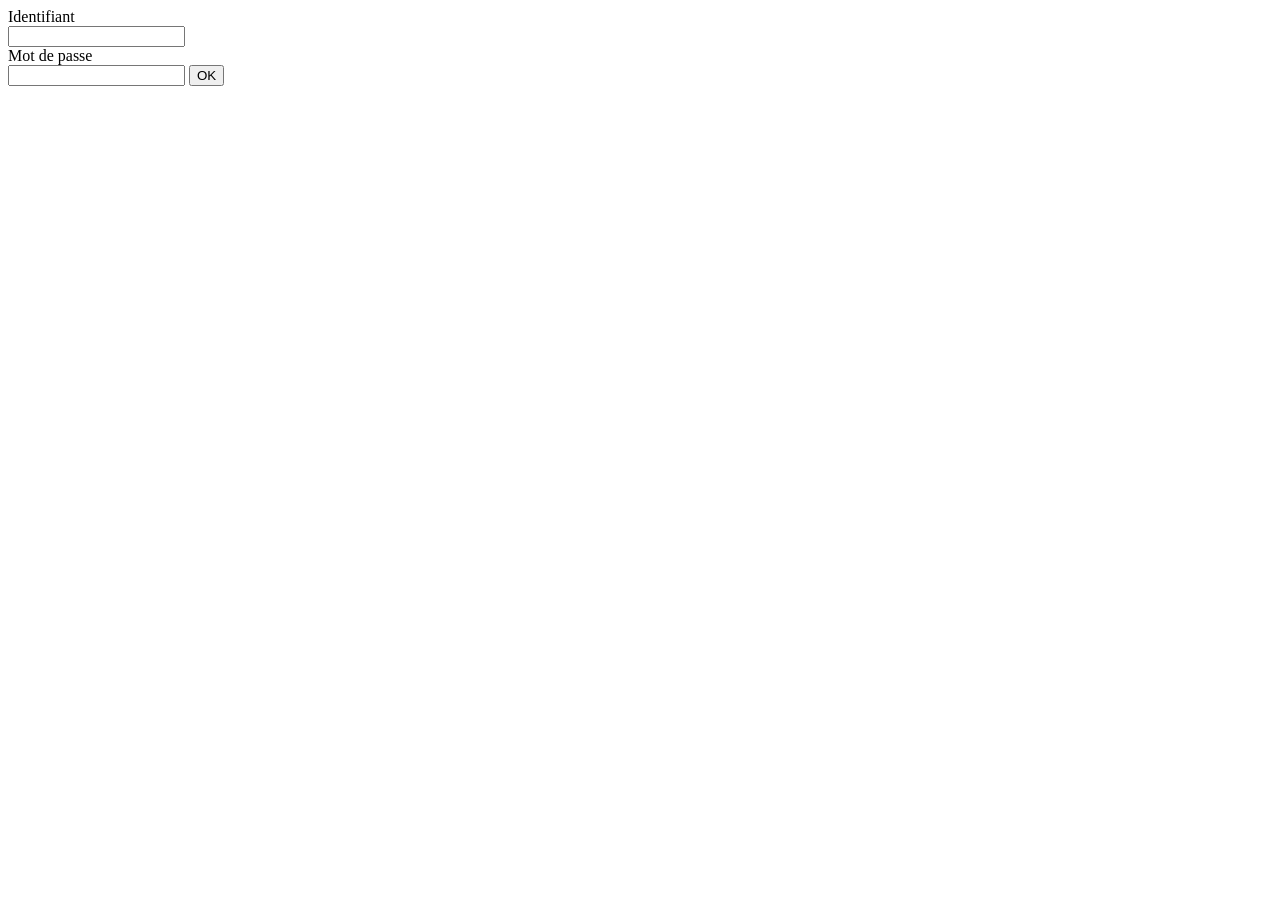
<file: day04/ex01/index.html>
<!DOCTYPE html>
<html>
<meta charset="utf-8">
<head>
	<title></title>
</head>
<body>
	<form method="post" action="create.php">
		Identifiant<br>
		<input type="text" name="login" value=""><br>
		Mot de passe<br>
		<input type="password" name="passwd" value="">
		<input type="submit" name="submit" value="OK">
	</form>
</body>
</html>
</file>
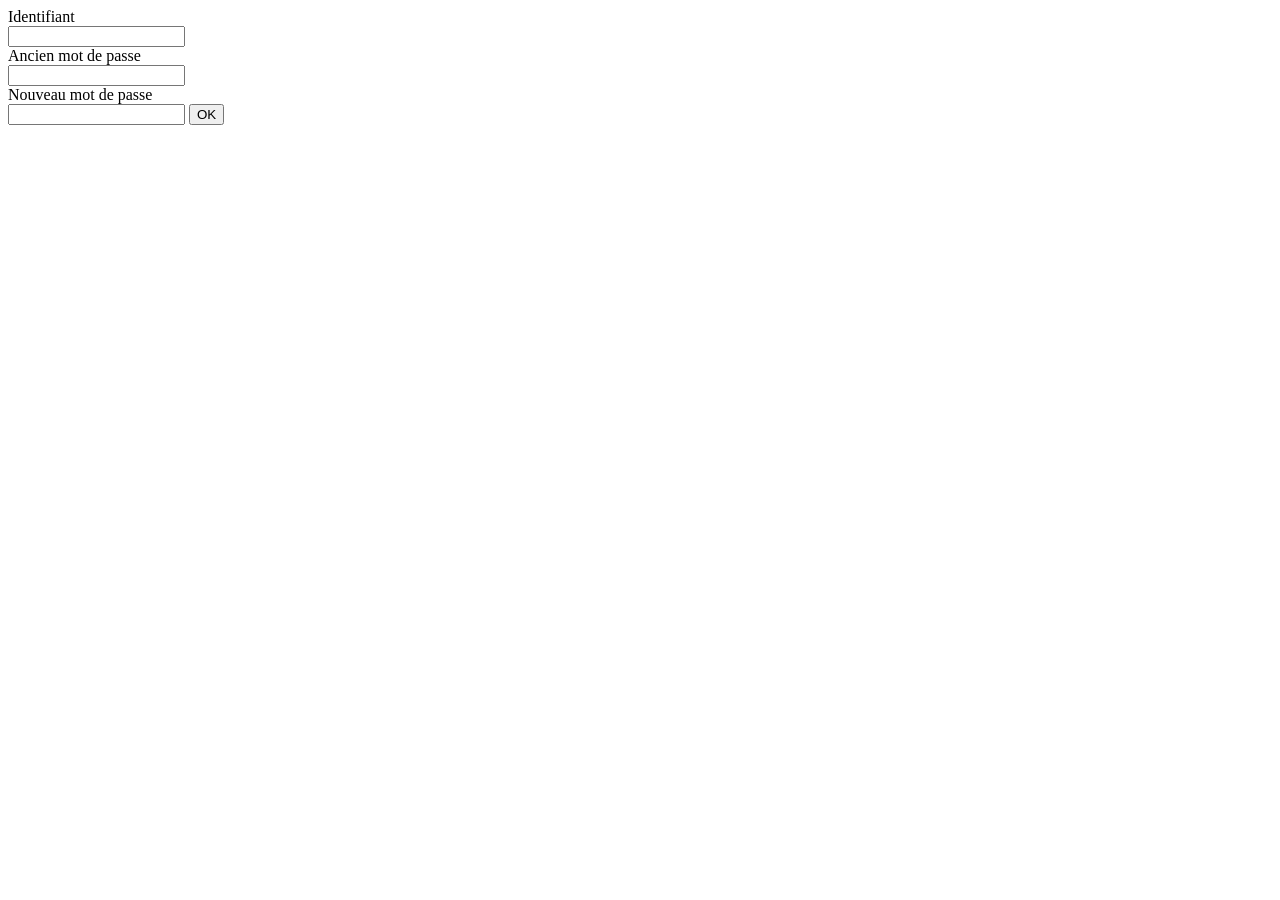
<file: day04/ex02/index.html>
<!DOCTYPE html>
<html>
<meta charset="utf-8">
<head>
	<title></title>
</head>
<body>
	<form method="post" action="modif.php">
		Identifiant<br>
		<input type="text" name="login" value=""><br>
		Ancien mot de passe<br>
		<input type="password" name="oldpw" value=""><br>
		Nouveau mot de passe<br>
		<input type="password" name="newpw" value="">
		<input type="submit" name="submit" value="OK">
	</form>
</body>
</html>
</file>
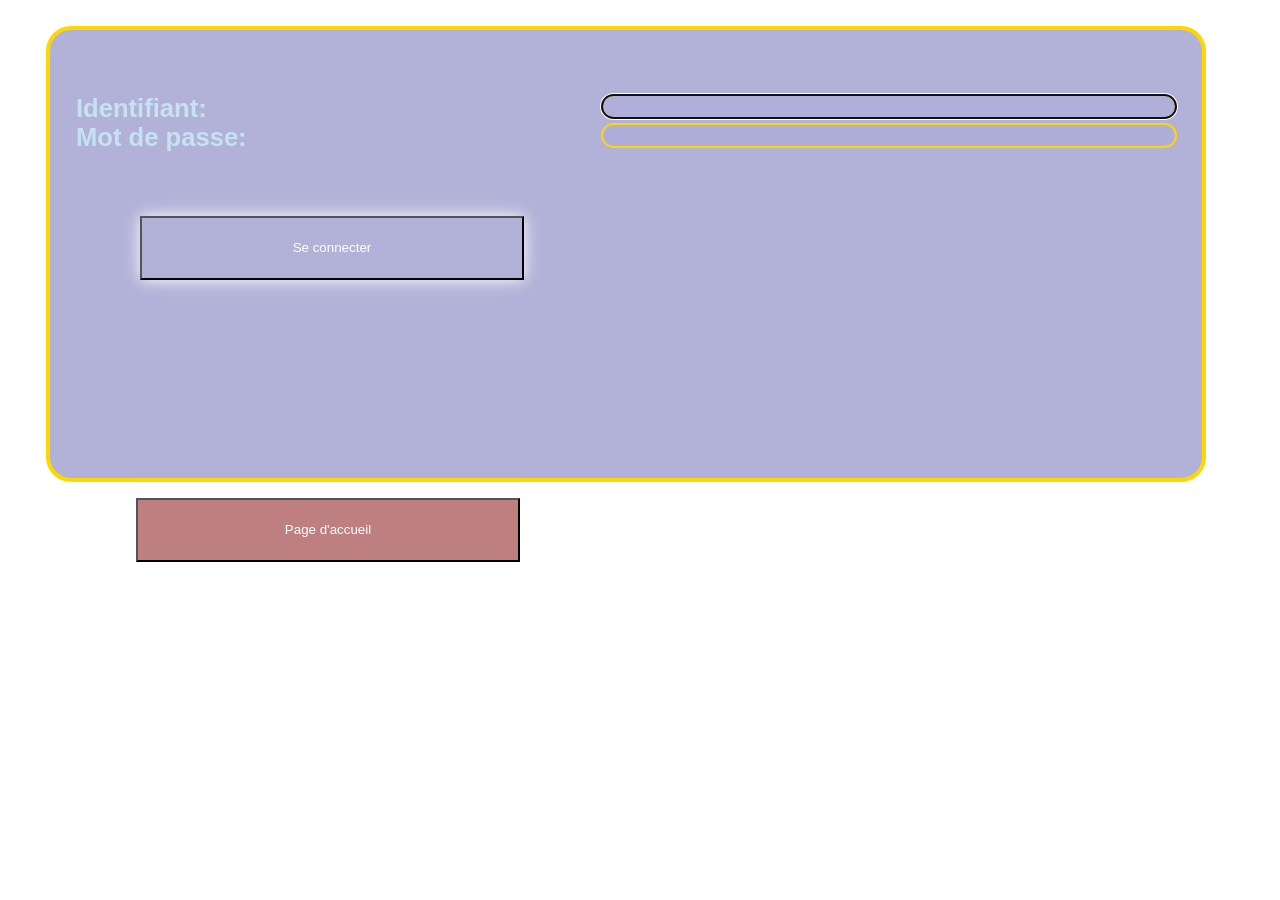
<file: rush00/admin.html>
<html>
<head>
	<meta charset="UTF-8">
	<title>Connexion</title>
	<link rel="stylesheet" type="text/css" href="./connexion.css">
</head>
<body  style= "background-image:url(http://www.arcturius.org/chroniques/wp-content/uploads/2015/04/Flat-Ocean.jpeg)">
	<form method="post" action = "admin.php" class="box">
	<h1>
		Identifiant:<input class="textbox1" type="text" name ="login" value="" autofocus/>
		<BR />
		Mot de passe: <input class ="textbox1" type="password" name ="passwd" value = ""/>
		<BR />
		<input class="button" type="submit" name="submit" value="Se connecter" style="color:white"/>
		</h1>
		</form>
	<form method="post" action="./index.php">
		<input class="button1" type="submit" name="submit" value="Page d'accueil" style="color:white">
	</form>
</div>	
</body>
</html>
</file>
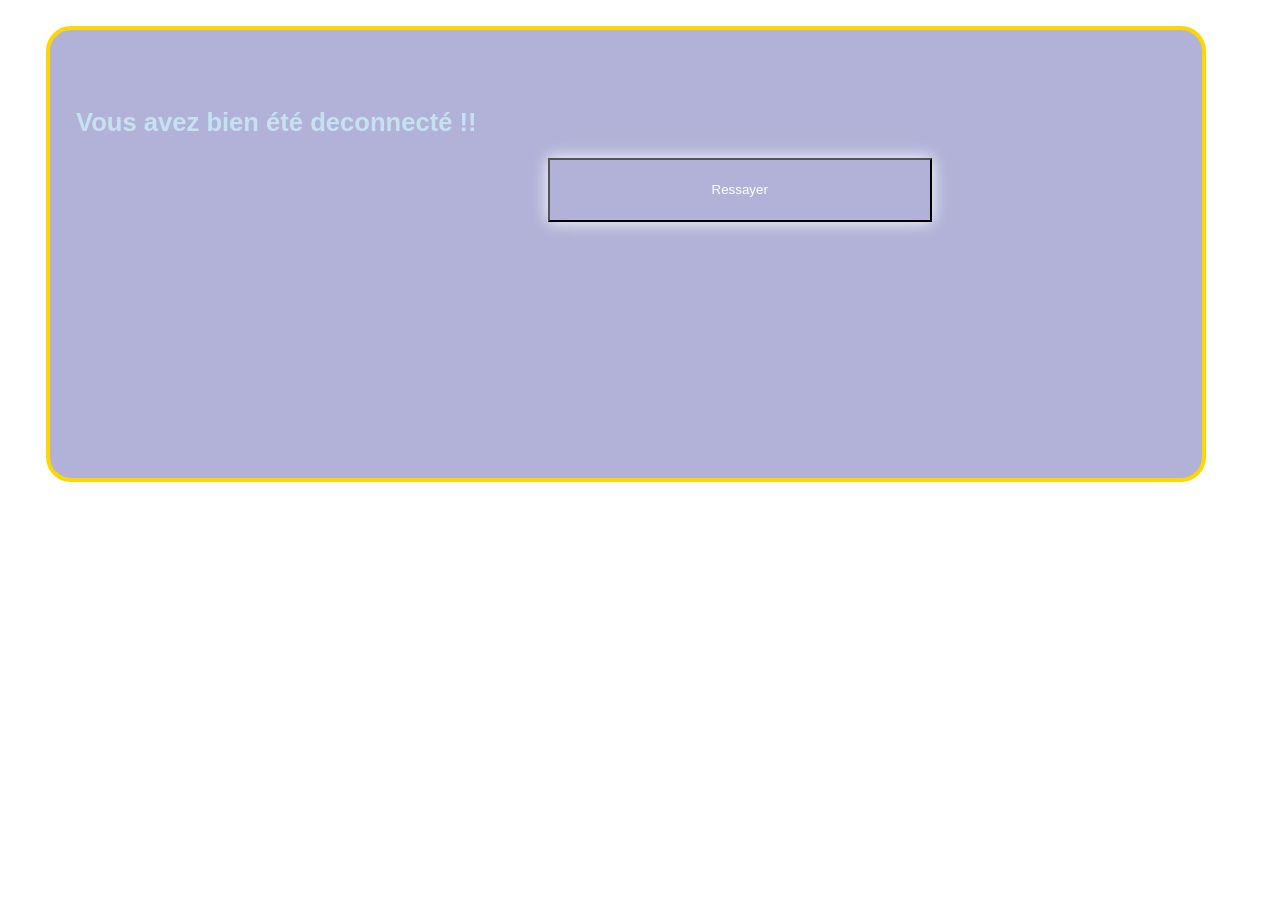
<file: rush00/disconnect.html>
<html>
<head>
	<meta charset="UTF-8">
	<title>Attention</title>
	<link rel="stylesheet" type="text/css" href="./connexion.css">
</head>
<body  style= "background-image:url(http://www.arcturius.org/chroniques/wp-content/uploads/2015/04/Flat-Ocean.jpeg)">
	<form methode="post" action="./index.php" class="box">
	<h1>
		Vous avez bien été deconnecté !!
		<input class="button" type="submit" value="Ressayer" style="color:white"/>
	</h1>
	</form>
</div>	
</body>
</html>
</file>
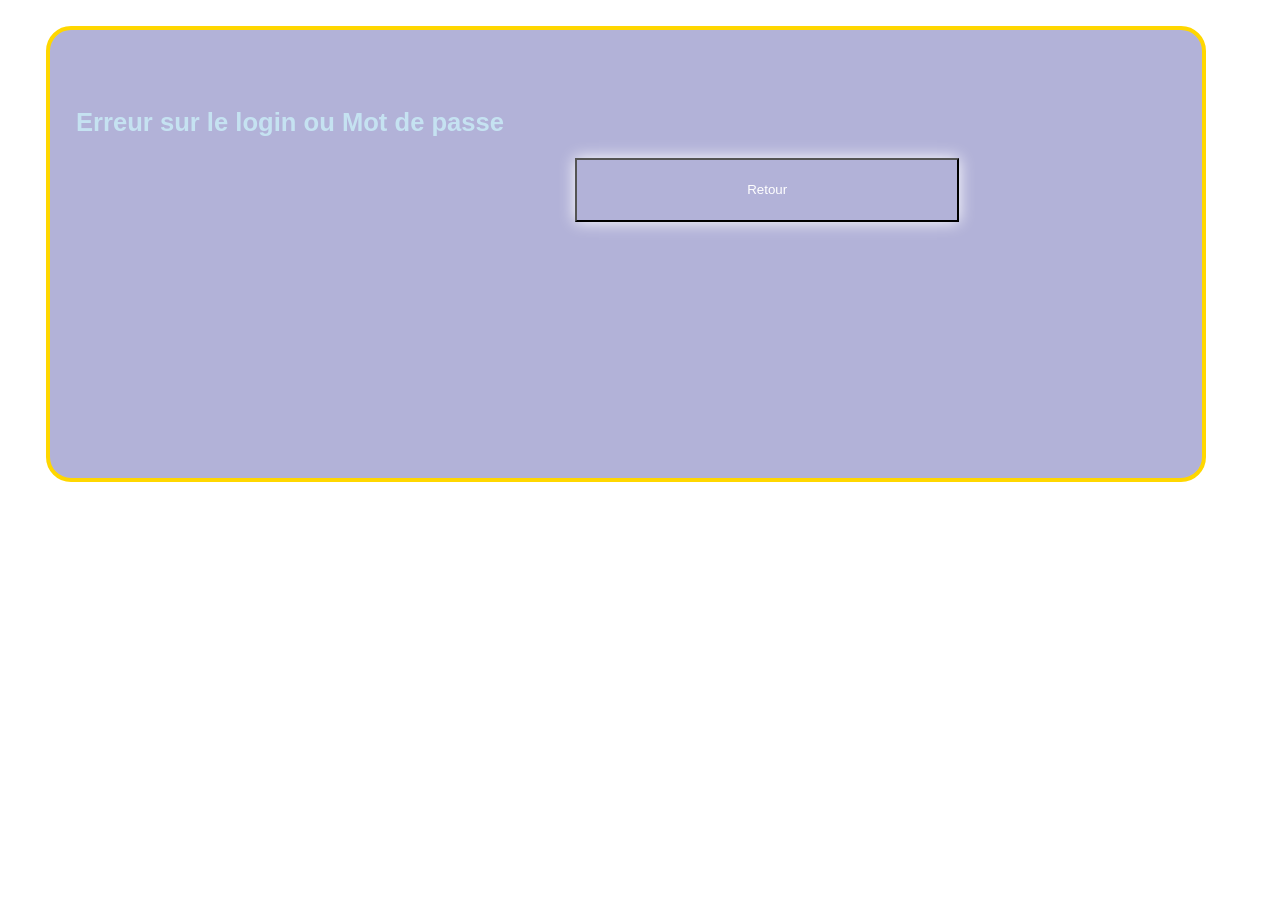
<file: rush00/errorlog.html>
<html>
<head>
	<meta charset="UTF-8">
	<title>Attention</title>
	<link rel="stylesheet" type="text/css" href="./connexion.css">
</head>
<body  style= "background-image:url(http://www.arcturius.org/chroniques/wp-content/uploads/2015/04/Flat-Ocean.jpeg)">
	<form methode="post" action="./inscript.html" class="box">
	<h1>
		Erreur sur le login ou Mot de passe
		<input class="button" type="submit" value="Retour" style="color:white"/>
	</h1>
	</form>
</body>
</html>
</file>
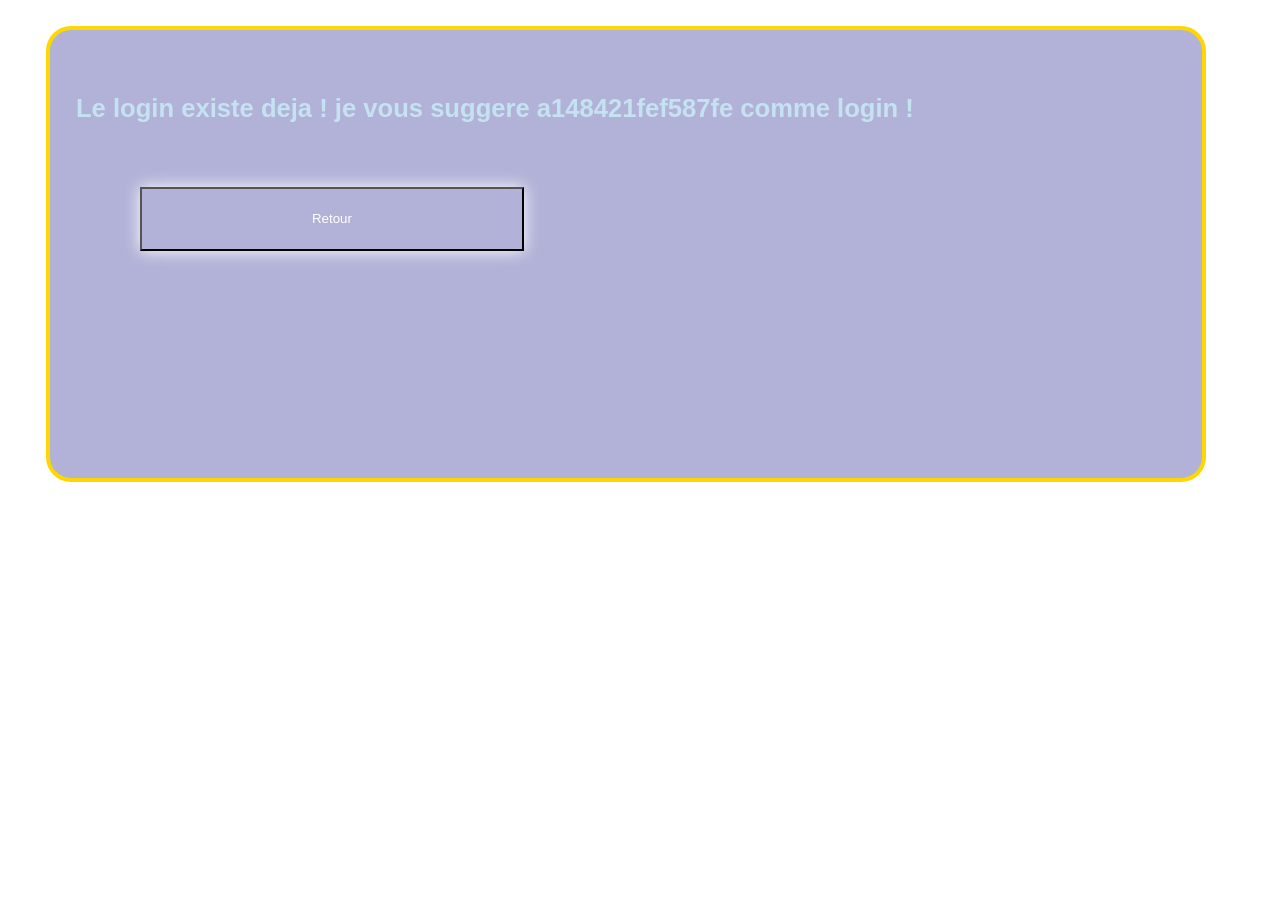
<file: rush00/errorlogi.html>
<html>
<head>
	<meta charset="UTF-8">
	<title>Attention</title>
	<link rel="stylesheet" type="text/css" href="./connexion.css">
</head>
<body  style= "background-image:url(http://www.arcturius.org/chroniques/wp-content/uploads/2015/04/Flat-Ocean.jpeg)">
	<form methode="post" action="./inscript.html" class="box">
	<h1>
		Le login existe deja ! je vous suggere a148421fef587fe comme login !
		<input class="button" type="submit" value="Retour" style="color:white"/>
	</h1>
	</form>
</div>	
</body>
</html>
</file>
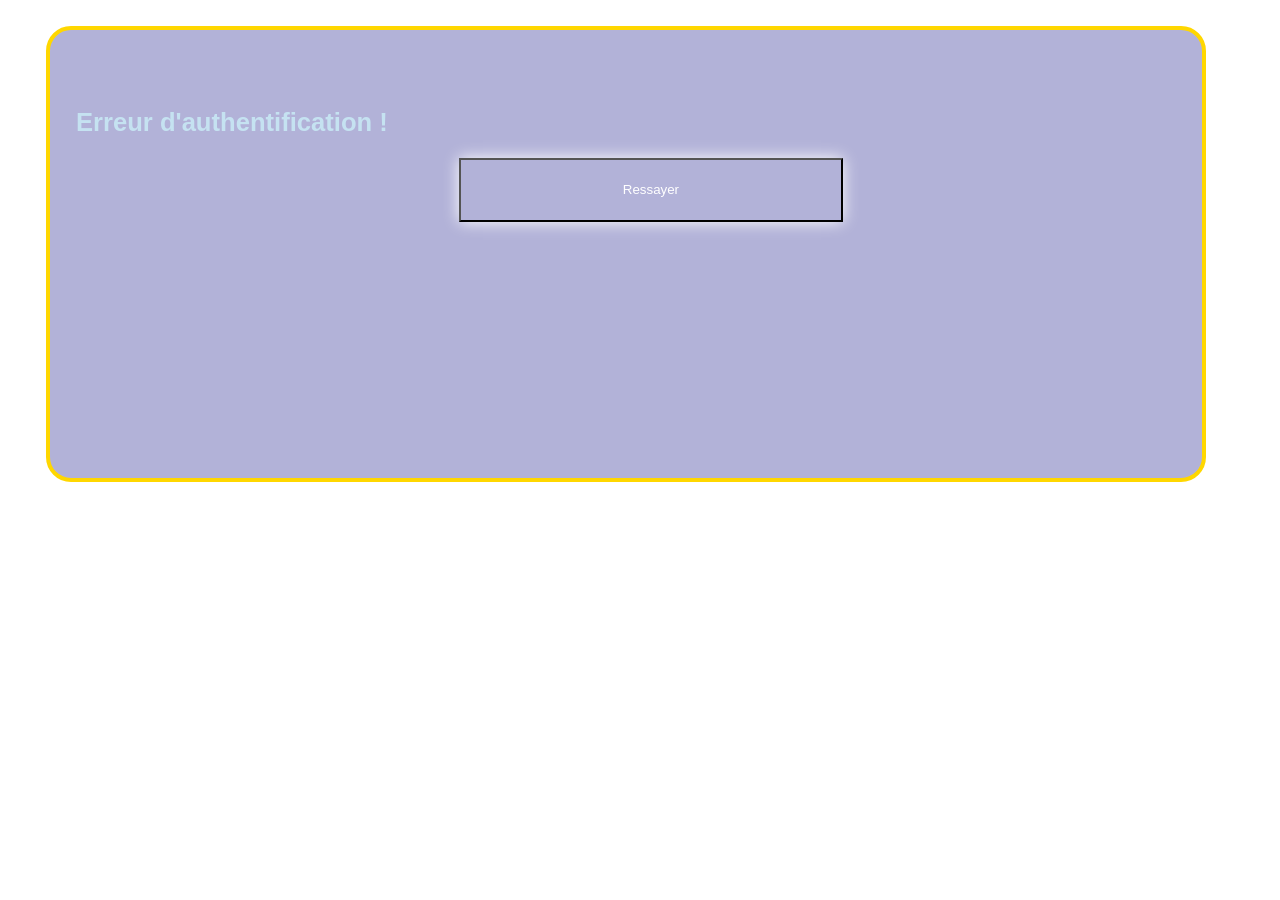
<file: rush00/errorlogin.html>
<html>
<head>
	<meta charset="UTF-8">
	<title>Attention</title>
	<link rel="stylesheet" type="text/css" href="./connexion.css">
</head>
<body  style= "background-image:url(http://www.arcturius.org/chroniques/wp-content/uploads/2015/04/Flat-Ocean.jpeg)">
	<form methode="post" action="./login.html" class="box">
	<h1>
		Erreur d'authentification !
		<input class="button" type="submit" value="Ressayer" style="color:white"/>
	</h1>
	</form>
</div>	
</body>
</html>
</file>
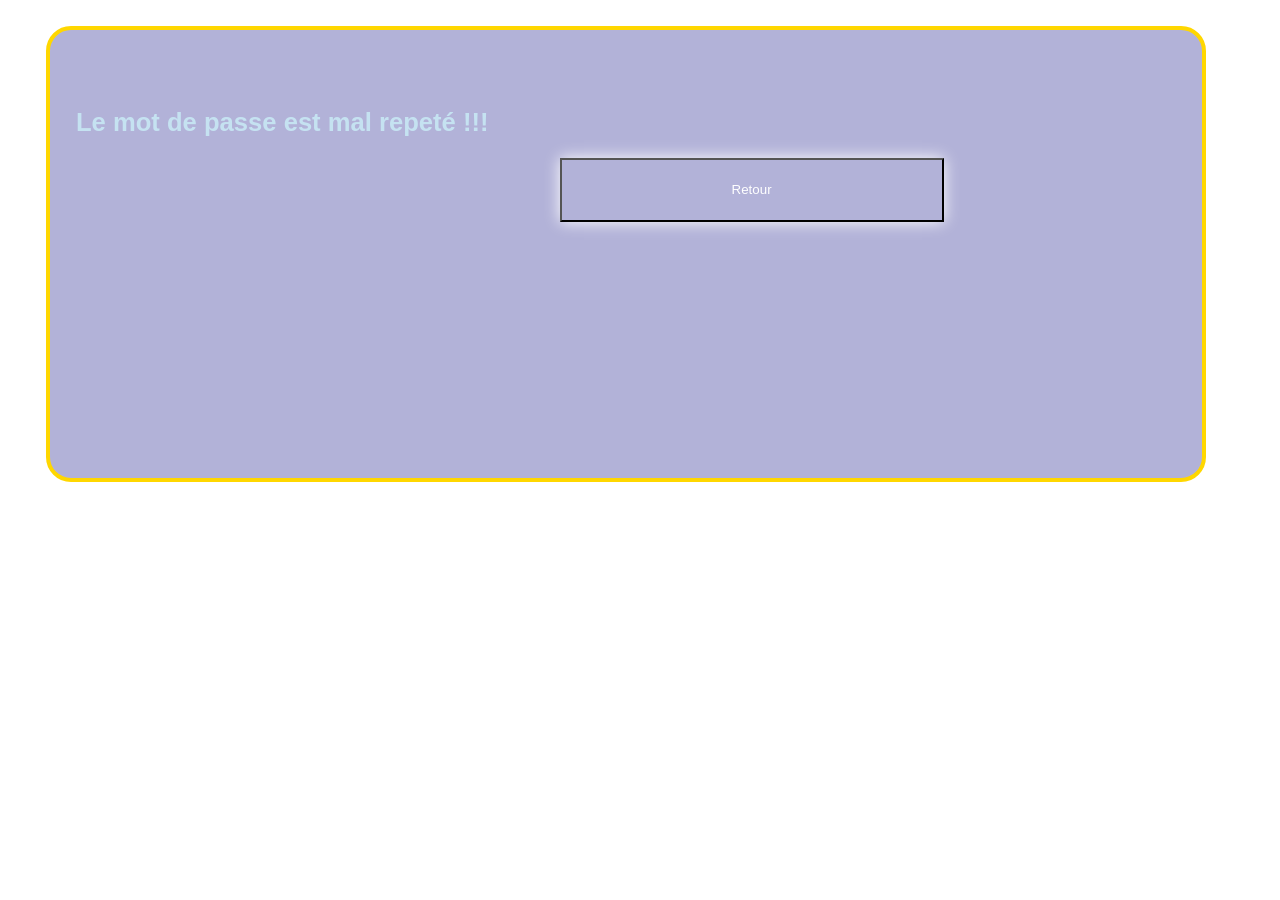
<file: rush00/errormdp.html>
<html>
<head>
	<meta charset="UTF-8">
	<title>Attention</title>
	<link rel="stylesheet" type="text/css" href="./connexion.css">
</head>
<body  style= "background-image:url(http://www.arcturius.org/chroniques/wp-content/uploads/2015/04/Flat-Ocean.jpeg)">
	<form methode="post" action="./inscript.html" class="box">
	<h1>
		Le mot de passe est mal repeté !!!
		<input class="button" type="submit" value="Retour" style="color:white"/>
	</h1>
	</form>
</div>	
</body>
</html>
</file>
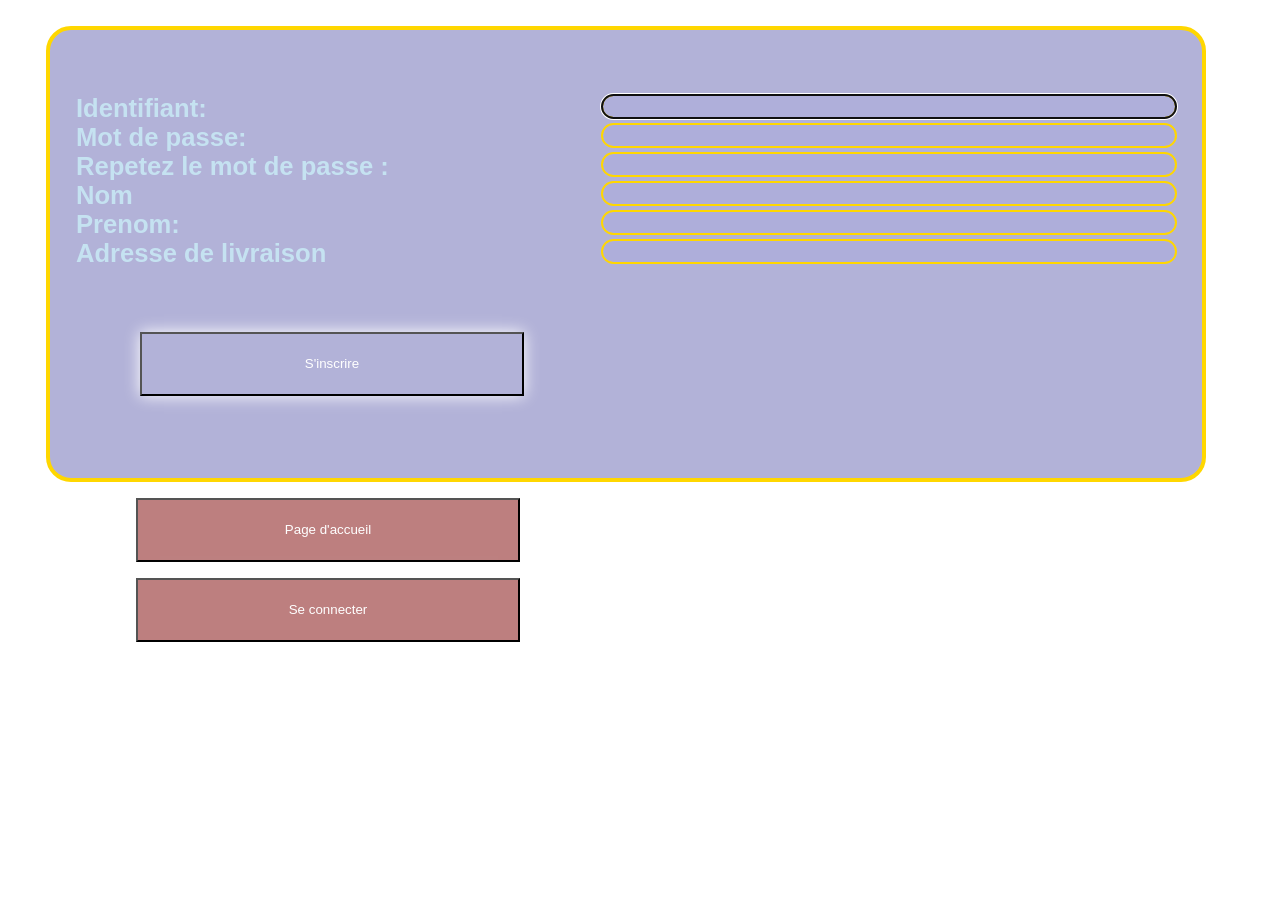
<file: rush00/inscript.html>
<html>
<head>
	<meta charset="UTF-8">
	<title>Connexion</title>
	<link rel="stylesheet" type="text/css" href="./connexion.css">
</head>
<body  style= "background-image:url(http://www.arcturius.org/chroniques/wp-content/uploads/2015/04/Flat-Ocean.jpeg)">
	<form method="post" action = "create.php" class="box">
	<h1>
		Identifiant:<input class="textbox1" type="text" name ="login" value="" autofocus/>
		<BR />
		Mot de passe: <input class ="textbox1" type="password" name ="passwd" value = ""/>
		<BR />
		Repetez le mot de passe : <input class ="textbox1" type="password" name ="passverif" value = ""/>
		<Br/>
		Nom <input class ="textbox2" type="text" name ="nom" value = ""/>
		<br />
		Prenom: <input class ="textbox2" type="text" name ="prenom" value = ""/>
		<br />
		Adresse de livraison <input class ="textbox2" type="text" name ="address" value = ""/>
		<input class="button" type="submit" name="submit" value="S'inscrire" style="color:white"/>
		</h1>
		</form>
	<form method="post" action="./index.php">
		<input class="button1" type="submit" name="submit" value="Page d'accueil" style="color:white">
	</form>
	<form method="post" action="./login.html">
		<input class="button2" type="submit" name="submit" value="Se connecter" style="color:white">
	</form>
</div>	
</body>
</html>
</file>
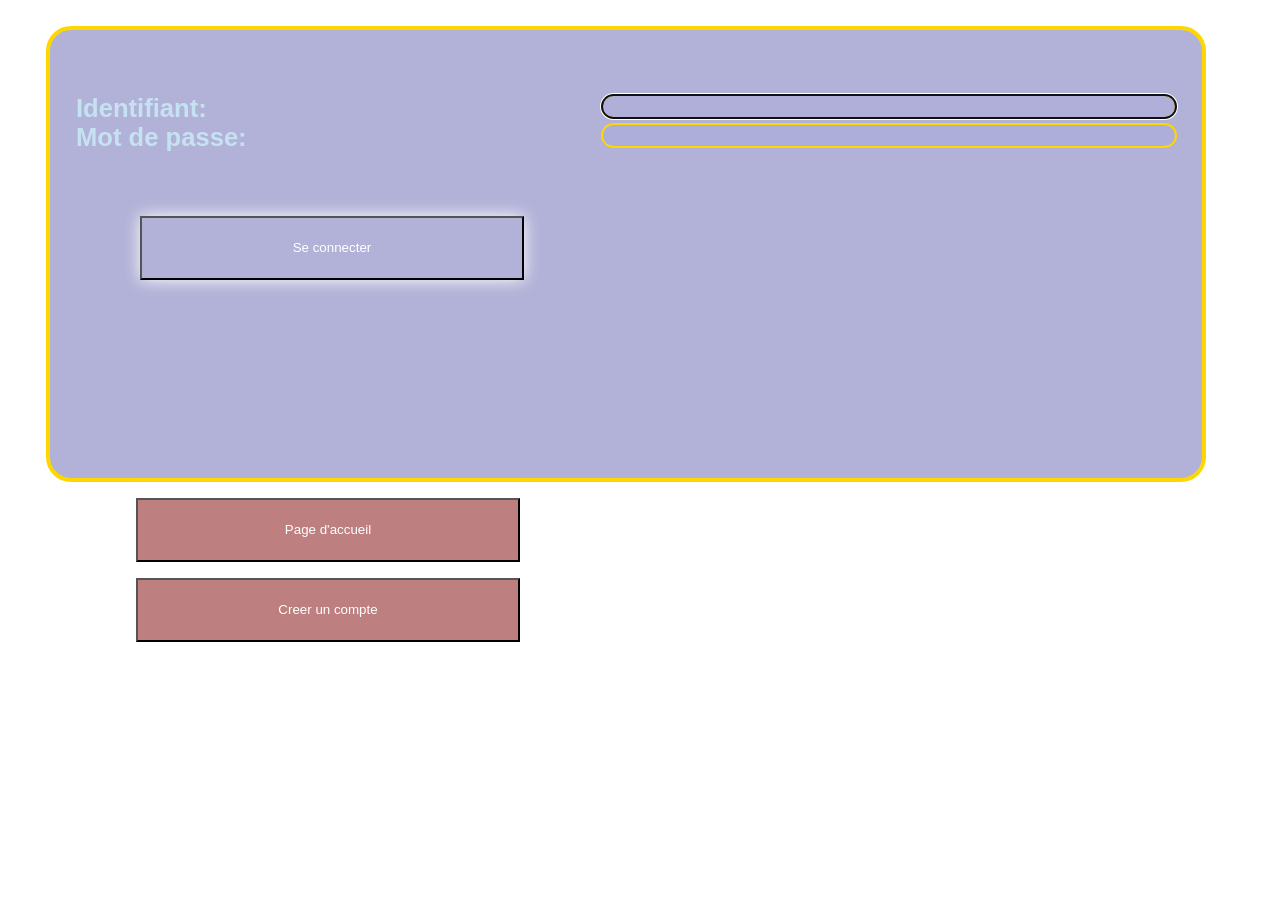
<file: rush00/login.html>
<html>
<head>
	<meta charset="UTF-8">
	<title>Connexion</title>
	<link rel="stylesheet" type="text/css" href="./connexion.css">
</head>
<body  style= "background-image:url(http://www.arcturius.org/chroniques/wp-content/uploads/2015/04/Flat-Ocean.jpeg)">
	<form method="post" action = "login.php" class="box">
	<h1>
		Identifiant:<input class="textbox1" type="text" name ="login" value="" autofocus/>
		<BR />
		Mot de passe: <input class ="textbox1" type="password" name ="passwd" value = ""/>
		<BR />
		<input class="button" type="submit" name="submit" value="Se connecter" style="color:white"/>
		</h1>
		</form>
	<form method="post" action="./index.php">
		<input class="button1" type="submit" name="submit" value="Page d'accueil" style="color:white">
	</form>
	<form method="post" action="./inscript.html">
		<input class="button2" type="submit" name="submit" value="Creer un compte" style="color:white">
	</form>
</div>	
</body>
</html>
</file>
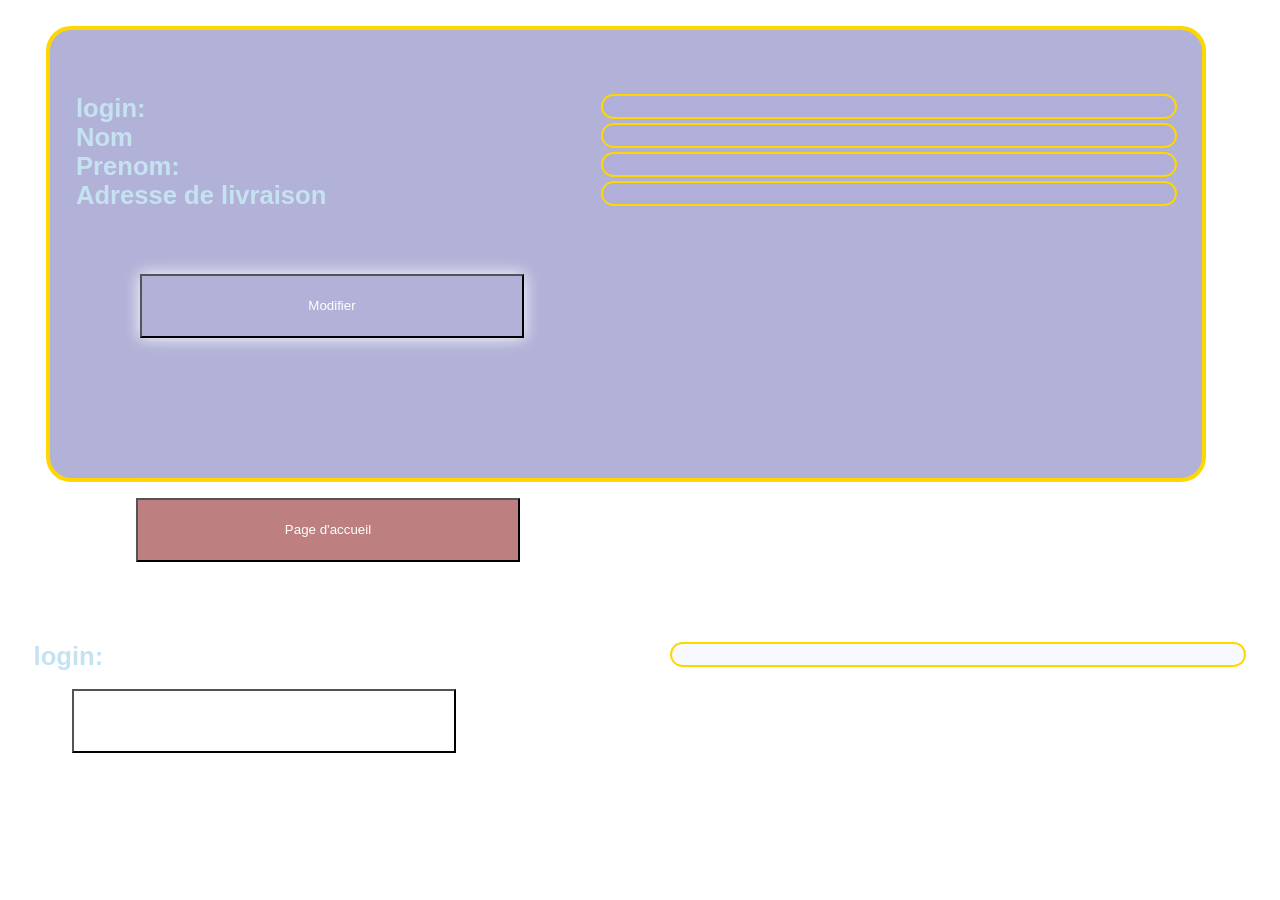
<file: rush00/modifadmin.html>
<html>
<head>
	<meta charset="UTF-8">
	<title>Connexion</title>
	<link rel="stylesheet" type="text/css" href="./connexion.css">
</head>
<body  style= "background-image:url(http://www.arcturius.org/chroniques/wp-content/uploads/2015/04/Flat-Ocean.jpeg)">
<form method="post" action = "./modifinfoadmin.php" class="box">
<h1>
	login:  <input class ="textbox2" type="text" name ="login" value = ""/>
	<br />
	Nom <input class ="textbox2" type="text" name ="nom" value = ""/>
	<br />
	Prenom: <input class ="textbox2" type="text" name ="prenom" value = ""/>
	<br />
	Adresse de livraison <input class ="textbox2" type="text" name ="address" value = ""/>
	<input class="button" type="submit" name="submit" value="Modifier" style="color:white"/>
	</h1>
	</form>
<form method="post" action="./index.php">
	<input class="button1" type="submit" name="submit" value="Page d'accueil" style="color:white">
</form>
<form method="post" action="./deleteadmin.php">
	<h1>login:  <input class ="textbox2" type="text" name ="login" value = ""/></h1>
	<br />
	<input class="button" type="submit" name="submit" value="Supprimer le compte" style="color:white">
</form>
</body>
</html>
</file>
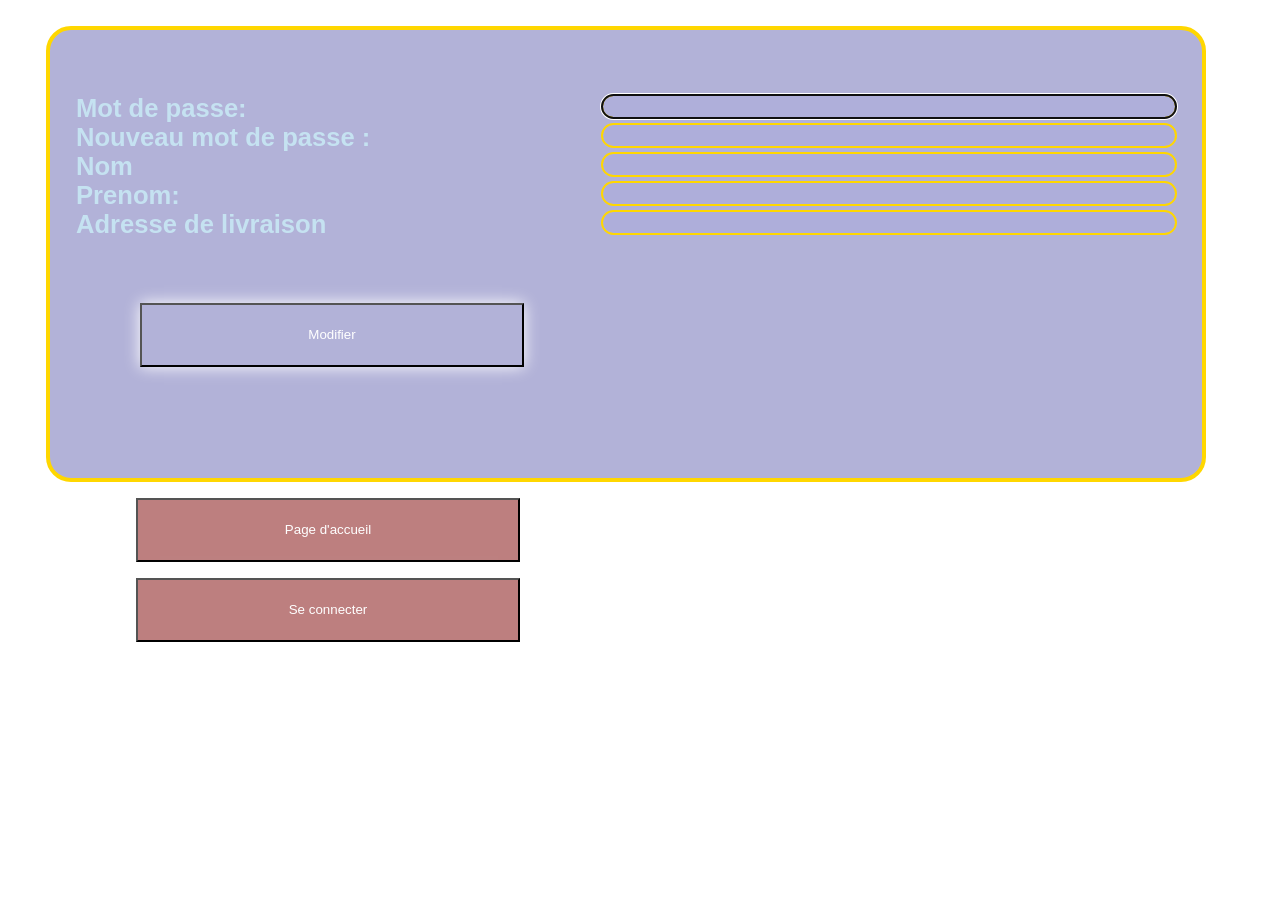
<file: rush00/modifinfo.html>
<html>
<head>
	<meta charset="UTF-8">
	<title>Connexion</title>
	<link rel="stylesheet" type="text/css" href="./connexion.css">
</head>
<body  style= "background-image:url(http://www.arcturius.org/chroniques/wp-content/uploads/2015/04/Flat-Ocean.jpeg)">
<form method="post" action = "./modifinfo.php" class="box">
<h1>
	Mot de passe: <input class ="textbox1" type="password" name ="oldpw" value = ""/ autofocus>
	<BR />
	Nouveau mot de passe : <input class ="textbox1" type="password" name ="newpw" value = ""/>
	<Br/>
	Nom <input class ="textbox2" type="text" name ="nom" value = ""/>
	<br />
	Prenom: <input class ="textbox2" type="text" name ="prenom" value = ""/>
	<br />
	Adresse de livraison <input class ="textbox2" type="text" name ="address" value = ""/>
	<input class="button" type="submit" name="submit" value="Modifier" style="color:white"/>
	</h1>
	</form>
<form method="post" action="./index.php">
	<input class="button1" type="submit" name="submit" value="Page d'accueil" style="color:white">
</form>
<form method="post" action="./login.html">
	<input class="button2" type="submit" name="submit" value="Se connecter" style="color:white">
</form>
</div>	
</body>
</html>
</file>
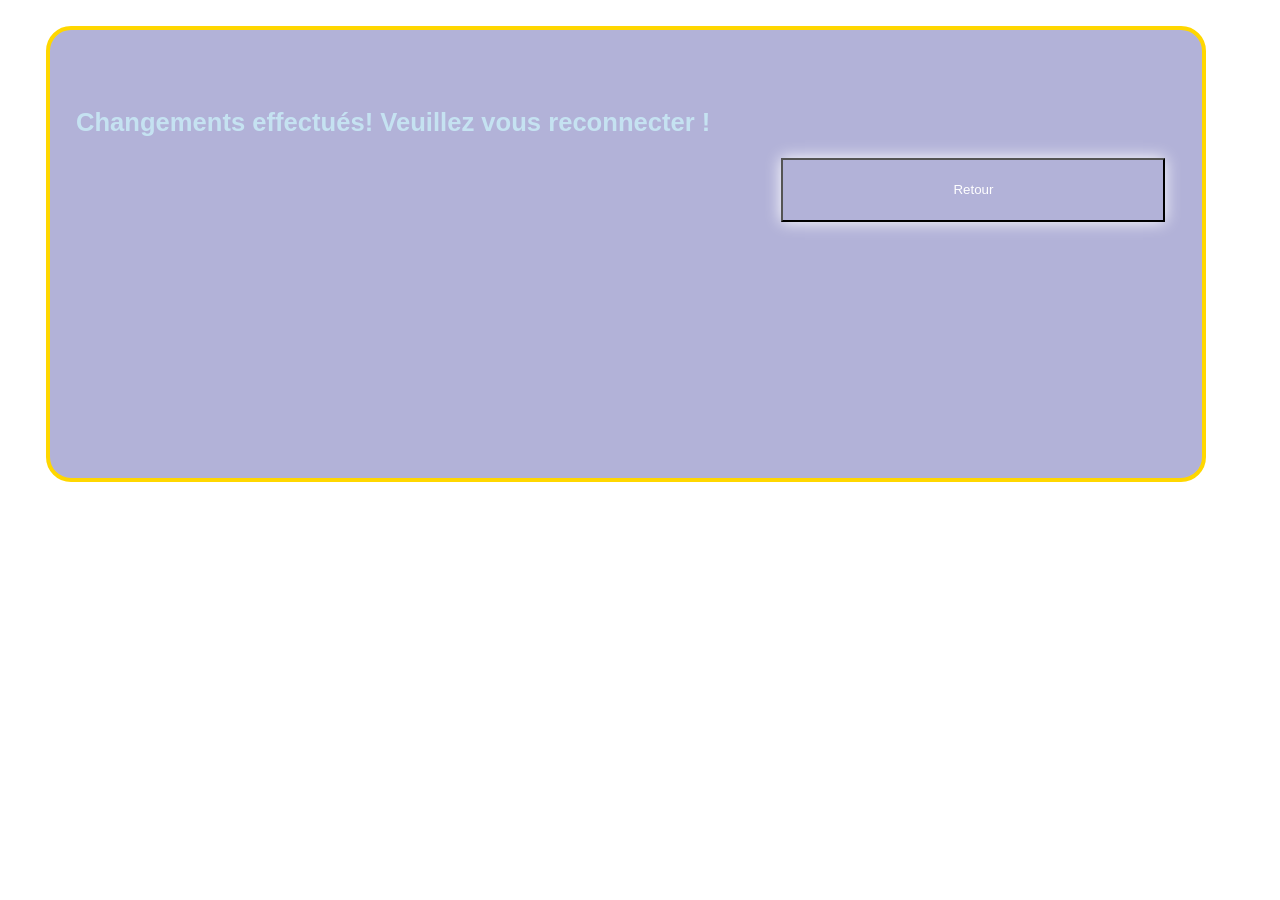
<file: rush00/succes.html>
<html>
<head>
	<meta charset="UTF-8">
	<title>Attention</title>
	<link rel="stylesheet" type="text/css" href="./connexion.css">
</head>
<body  style= "background-image:url(http://www.arcturius.org/chroniques/wp-content/uploads/2015/04/Flat-Ocean.jpeg)">
	<form methode="post" action="./index.php" class="box">
	<h1>
		Changements effectués! Veuillez vous reconnecter !
		<input class="button" type="submit" value="Retour" style="color:white"/>
	</h1>
	</form>
</div>	
</body>
</html>
</file>
<file: rush00/connexion.css>
h1
{
    position : relative;
    margin : auto;
    top: 5vw;
    color: #C5E2F1;
    position : relative;
    left : 2vw;
    font-size:2vw;
    font-family:Arial,serif;
}

h2
{
    position : relative;
    margin : auto;
    color: black;
    top : 5vw;
    left : 2vw;
    font-size:2vw;
    font-family:Arial,serif;
}

h3
{
    margin-left:5vw;
}

.box
{
    background-color:rgba(0,0,125,.3);
    width : 90vw;
    height : 35vw;
    left : 50%;
    margin-top : 2vw;
    margin-left: 3vw;
    border : 4px solid gold;
    border-radius : 25px;
    box-shadow: 13px 5px 20px #FFF;
}

.id
{
    margin : 2vw;
}

.textbox1
{
    position : relative;
    background-color:rgba(125,125,255,.05);
    margin : auto;
    float: right;
    right: 4vw;
    border-radius: 5vw;
    border : 2px solid gold;
    width :45vw;
    height :2vw;
}

.textbox2
{
    position : relative;
    background-color:rgba(125,125,255,.05);
    margin : auto;
    float : right;
    right: 4vw;
    border-radius: 5vw;
    border : 2px solid gold;
    width :45vw;
    height :2vw;
}

.button
{
    position : relative;
    background-color : rgba(0,0,125,0);
    box-shadow: 0px 0px 15px #FFF;
    top : 5vw;
    left  :5vw;
    width: 30vw;
    height:5vw;
}

.button1
{
    position : relative;
    background-color : rgba(125,0,0,0.5);
    box-shadow: 0px 0px 15px #FFF;
    width: 30vw;
    left  :10vw;
    height:5vw;
}

.button2
{
    position : relative;
    background-color : rgba(125,0,0,0.5);
    box-shadow: 0px 0px 15px #FFF;
    width: 30vw;
    left : 10vw;
    height: 5vw;
}

.button:hover
{
    border : 2px solid gold;
    background-color :rgba(255,125,155,.5);
}

.button1:hover
{
    border : 5px solid gold;
    background-color :rgba(125,255,125,.8);
}

.button2:hover
{
    border : 5px solid gold;
    background-color :rgba(125,125,225,.6);
}
</file>
